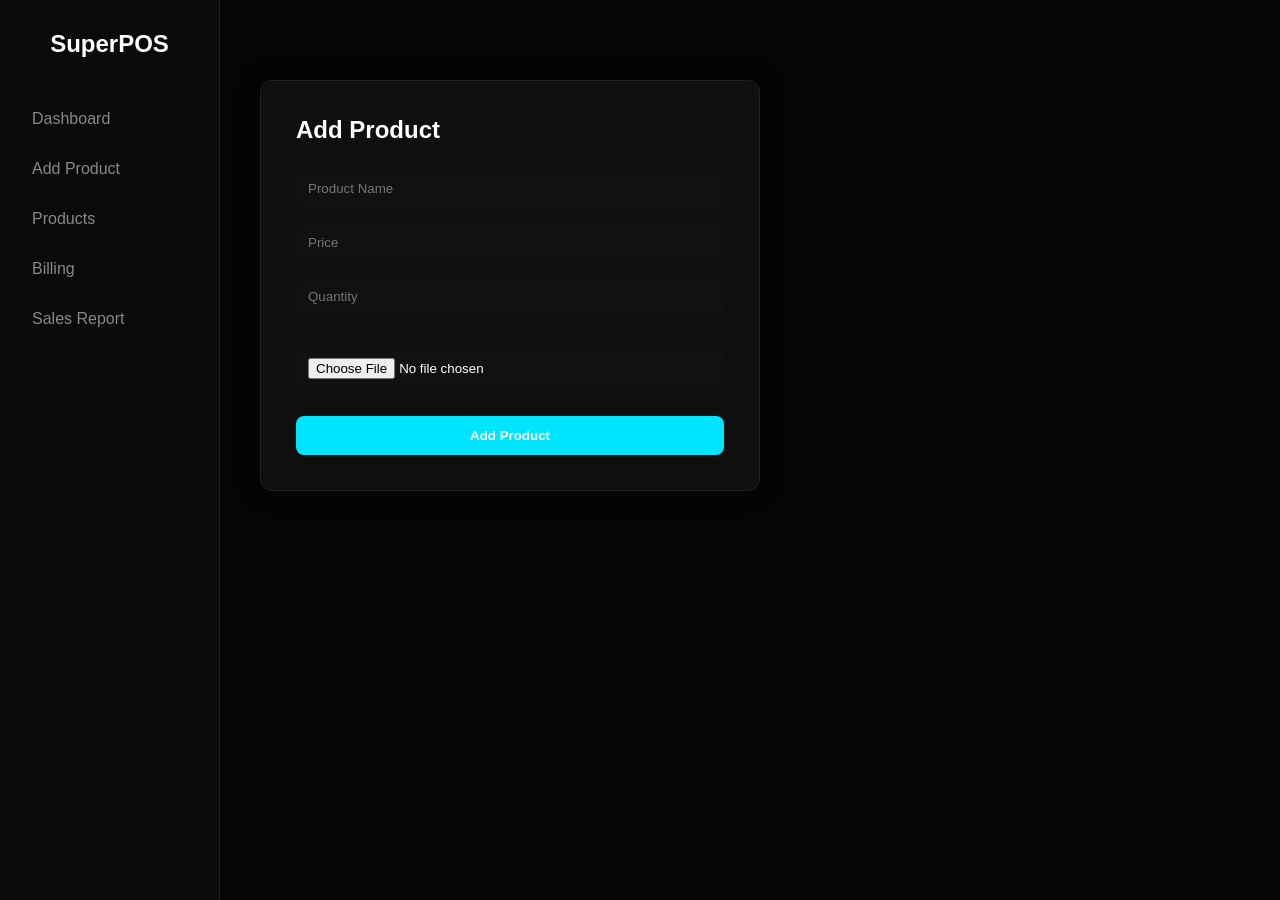
<file: templates/add_product.html>
<!DOCTYPE html>
<html>
<head>

<title>Add Product</title>

<link rel="stylesheet" href="/static/style.css">

<style>

body{
background:#050505;
color:white;
font-family:Poppins;
}

/* MAIN */

.main{
margin-left:220px;
padding:40px;
}

/* CARD */

.form-card{

max-width:500px;
margin-top:40px;

background:#0f0f0f;

padding:35px;

border-radius:12px;

border:1px solid #222;

box-shadow:0 0 25px rgba(0,0,0,0.4);

}

/* TITLE */

.form-card h2{
margin-bottom:25px;
}

/* INPUT */

.form-card input{

width:100%;
padding:12px;

margin-bottom:15px;

border:none;

border-radius:8px;

background:#111;

color:white;

outline:none;

transition:0.3s;

}

.form-card input:focus{

box-shadow:0 0 10px #00e5ff;

}

/* IMAGE PREVIEW */

.preview{
text-align:center;
margin-bottom:15px;
}

.preview img{
width:90px;
height:90px;
object-fit:cover;
border-radius:8px;
display:none;
}

/* BUTTON */

.btn{

width:100%;

padding:12px;

background:#00e5ff;

border:none;

border-radius:8px;

font-weight:bold;

cursor:pointer;

transition:0.3s;

}

.btn:hover{

transform:scale(1.05);

box-shadow:0 0 15px #00e5ff;

}

</style>

</head>

<body>

<div class="sidebar">

<h2 class="logo">SuperPOS</h2>

<a href="/dashboard">Dashboard</a>
<a href="/add">Add Product</a>
<a href="/view">Products</a>
<a href="/billing">Billing</a>
<a href="/report">Sales Report</a>

</div>


<div class="main">

<div class="form-card">

<h2>Add Product</h2>

<form action="/insert" method="post" enctype="multipart/form-data">

<input type="text" name="name" placeholder="Product Name" required>

<input type="number" name="price" placeholder="Price" required>

<input type="number" name="quantity" placeholder="Quantity" required>

<div class="preview">
<img id="imgPreview">
</div>

<input type="file" name="image" onchange="previewImage(event)">

<button class="btn">Add Product</button>

</form>

</div>

</div>


<script>

function previewImage(event){

const reader = new FileReader();

reader.onload = function(){
const img = document.getElementById("imgPreview");
img.src = reader.result;
img.style.display="block";
}

reader.readAsDataURL(event.target.files[0]);

}

</script>

</body>
</html>
</file>
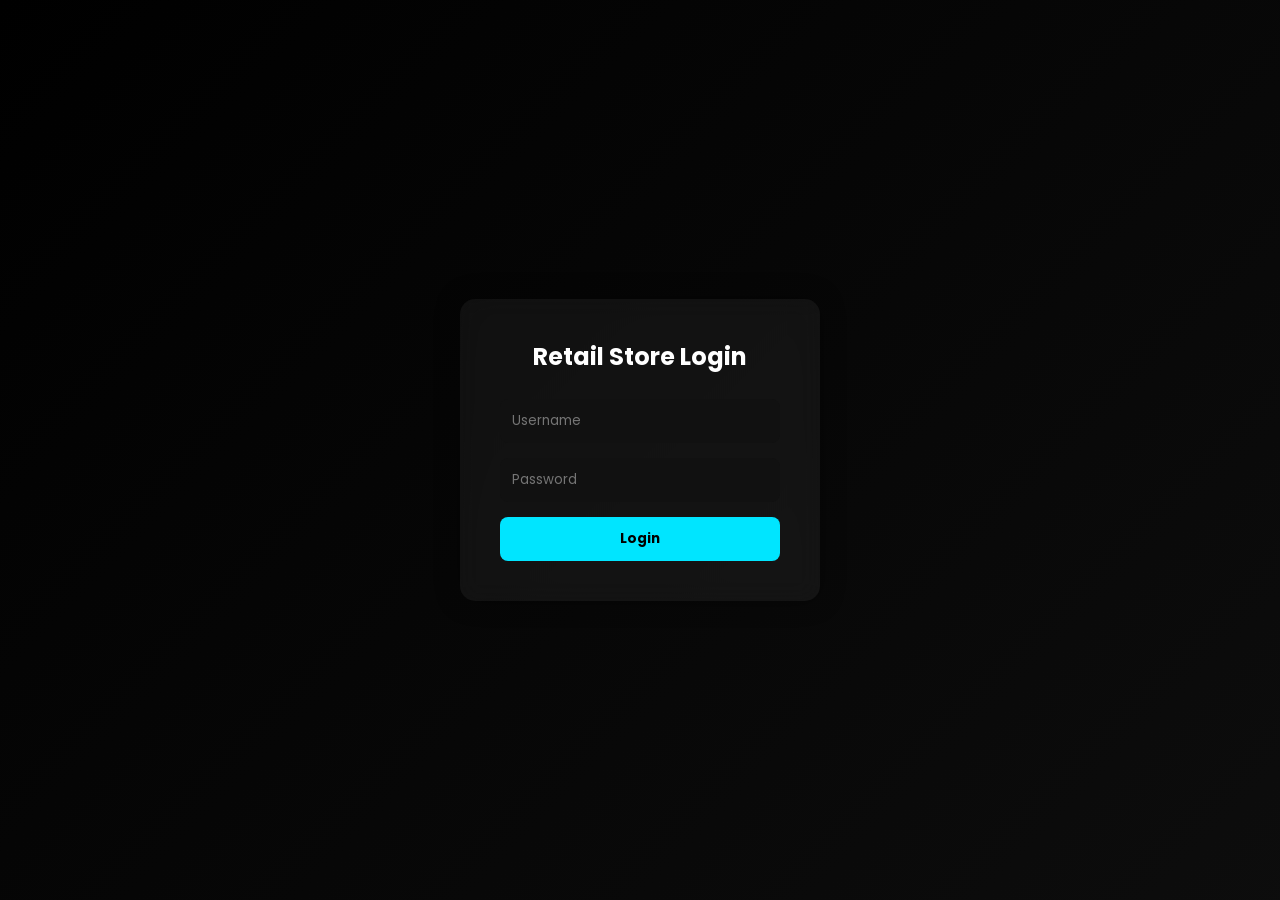
<file: templates/login.html>
<!DOCTYPE html>
<html>
<head>

<title>Retail Store Login</title>

<link href="https://fonts.googleapis.com/css2?family=Poppins:wght@300;400;600&display=swap" rel="stylesheet">

<style>

*{
margin:0;
padding:0;
box-sizing:border-box;
font-family:'Poppins',sans-serif;
}

/* BACKGROUND */

body{
height:100vh;
display:flex;
justify-content:center;
align-items:center;

background:linear-gradient(-45deg,#000,#0a0a0a,#111,#000);
background-size:400% 400%;
animation:bgMove 12s infinite;
}

@keyframes bgMove{
0%{background-position:0% 50%}
50%{background-position:100% 50%}
100%{background-position:0% 50%}
}

/* LOGIN CARD */

.login-box{

width:360px;
padding:40px;

background:rgba(255,255,255,0.05);
backdrop-filter:blur(12px);

border-radius:15px;

box-shadow:0 0 25px rgba(0,0,0,0.4);

text-align:center;

animation:float 4s ease-in-out infinite;

}

@keyframes float{
0%{transform:translateY(0)}
50%{transform:translateY(-8px)}
100%{transform:translateY(0)}
}

/* TITLE */

.login-box h2{
color:white;
margin-bottom:25px;
}

/* INPUT */

.login-box input{

width:100%;
padding:12px;
margin-bottom:15px;

border:none;
border-radius:8px;

background:#111;
color:white;

outline:none;

transition:0.3s;

}

.login-box input:focus{

box-shadow:0 0 10px #00e5ff;

}

/* BUTTON */

.login-box button{

width:100%;
padding:12px;

background:#00e5ff;
border:none;

border-radius:8px;

font-weight:bold;
cursor:pointer;

transition:0.3s;

}

.login-box button:hover{

transform:scale(1.05);

box-shadow:0 0 15px #00e5ff;

}

</style>

</head>

<body>

<div class="login-box">

<h2>Retail Store Login</h2>

<form method="post">

<input type="text" name="username" placeholder="Username" required>

<input type="password" name="password" placeholder="Password" required>

<button type="submit">Login</button>

</form>

</div>

</body>
</html>
</file>
<file: static/style.css>
*{
margin:0;
padding:0;
box-sizing:border-box;
font-family:'Poppins',sans-serif;
}

/* BODY */

body{
background:#000000;
color:white;
overflow-x:hidden;
}

/* SIDEBAR */

.sidebar{
position:fixed;
left:0;
top:0;
width:220px;
height:100vh;
background:#0a0a0a;
padding:30px 20px;
border-right:1px solid #222;
}

.logo{
font-size:24px;
margin-bottom:40px;
text-align:center;
color:white;
}

.sidebar a{
display:block;
padding:12px;
margin:8px 0;
text-decoration:none;
color:#888;
border-radius:8px;
transition:0.3s;
}

.sidebar a:hover{
background:#111;
color:white;
transform:translateX(5px);
}

/* MAIN CONTENT */

.main{
margin-left:220px;
padding:40px;
}

/* CARDS */

.cards{
display:flex;
gap:25px;
margin-bottom:30px;
}

.card{
background:#0d0d0d;
padding:25px;
border-radius:12px;
border:1px solid #222;
box-shadow:0 0 20px rgba(255,255,255,0.03);
transition:0.4s;
}

.card:hover{
transform:translateY(-5px);
box-shadow:0 0 20px rgba(0,229,255,0.2);
}

/* PRODUCT GRID */

.products{
display:grid;
grid-template-columns:repeat(auto-fit,minmax(220px,1fr));
gap:25px;
}

.product-card{
background:#0d0d0d;
border-radius:12px;
padding:20px;
text-align:center;
border:1px solid #222;
transition:0.4s;
}

.product-card:hover{
transform:translateY(-6px);
box-shadow:0 0 20px rgba(0,229,255,0.3);
}

.product-card img{
width:90px;
height:90px;
object-fit:cover;
border-radius:10px;
margin-bottom:10px;
}

/* BUTTONS */

button,
.product-card a{
display:inline-block;
margin-top:10px;
padding:8px 15px;
border-radius:6px;
background:#111;
border:1px solid #333;
color:white;
text-decoration:none;
transition:0.3s;
}

button:hover,
.product-card a:hover{
background:#00e5ff;
color:black;
}

/* POS GRID */

.pos-layout{
display:grid;
grid-template-columns:2fr 1fr;
gap:30px;
}

.product-grid{
display:grid;
grid-template-columns:repeat(auto-fit,minmax(150px,1fr));
gap:20px;
}

.product{
background:#0d0d0d;
padding:15px;
border-radius:10px;
text-align:center;
cursor:pointer;
border:1px solid #222;
transition:0.3s;
}

.product:hover{
transform:scale(1.05);
box-shadow:0 0 15px rgba(0,229,255,0.4);
}

.product img{
width:70px;
height:70px;
object-fit:cover;
}

/* BILL AREA */

.bill-area{
background:#0d0d0d;
padding:25px;
border-radius:12px;
border:1px solid #222;
}

.bill-table{
max-height:350px;
overflow:auto;
}

table{
width:100%;
border-collapse:collapse;
}

th,td{
padding:10px;
border-bottom:1px solid #222;
text-align:left;
}

/* PAY BUTTON */

.pay-btn{
width:100%;
margin-top:20px;
padding:14px;
background:#00e5ff;
color:black;
border:none;
border-radius:8px;
font-weight:bold;
cursor:pointer;
transition:0.3s;
}

.pay-btn:hover{
box-shadow:0 0 20px #00e5ff;
}
/* LIVE STOCK CARD */

.stock-card{

margin-top:40px;

background:#0f0f0f;

padding:25px;

border-radius:12px;

border:1px solid #222;

}

/* TABLE */

.stock-table{

width:100%;

border-collapse:collapse;

margin-top:15px;

}

.stock-table th{

text-align:left;

padding:12px;

background:#111;

color:#00e5ff;

}

.stock-table td{

padding:10px;

border-bottom:1px solid #222;

}

/* STATUS */

.low{

color:#ff5252;

font-weight:bold;

}

.ok{

color:#00e676;

font-weight:bold;

}
/* LOW STOCK ALERT */

.alert-box{

background:#2b0000;

border:1px solid #ff4c4c;

padding:20px;

border-radius:10px;

margin-bottom:25px;

color:#ff8080;

}

.alert-box ul{
margin-top:10px;
}

.alert-box li{
margin-bottom:5px;
}
</file>
